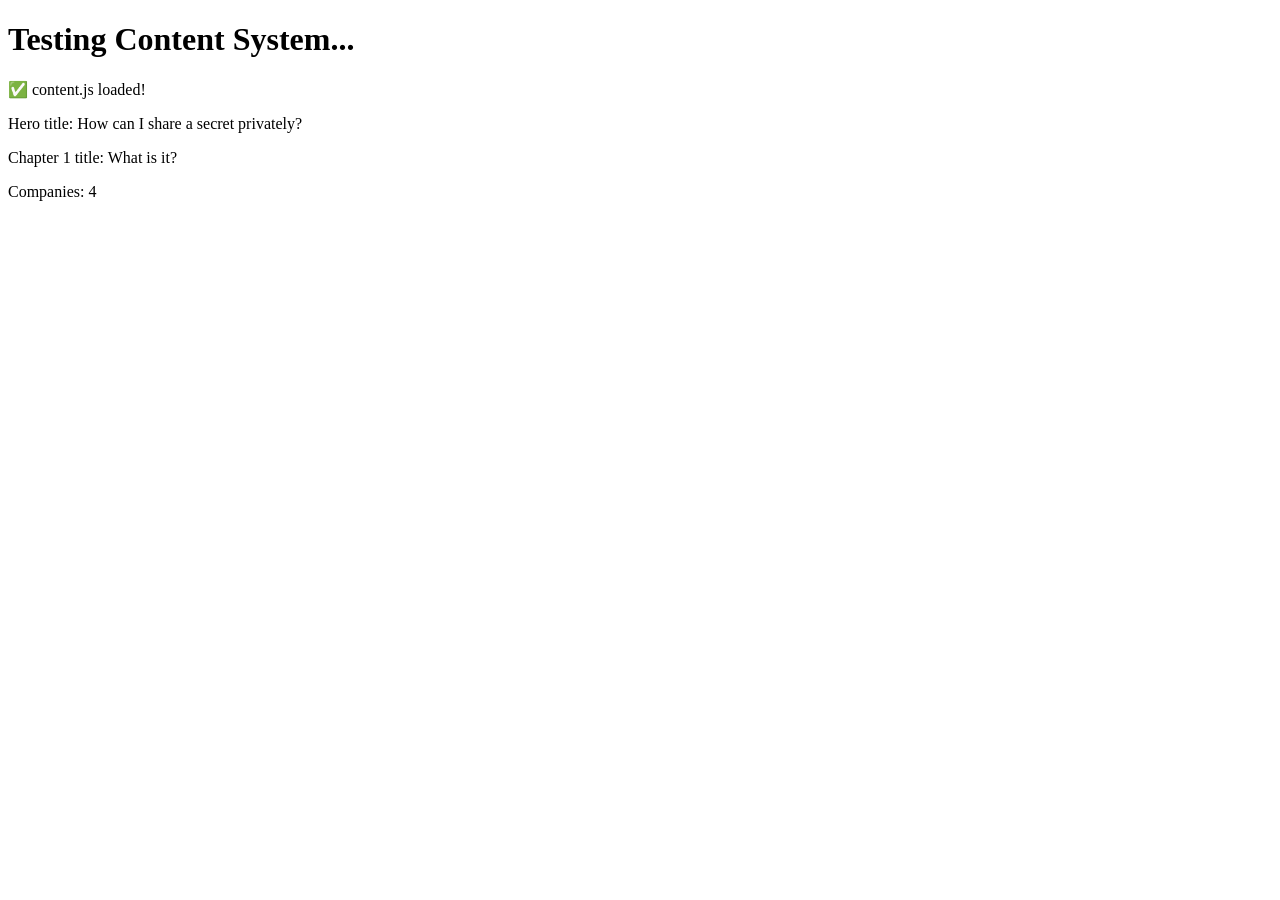
<file: test.html>
<!DOCTYPE html>
<html>
<head>
    <title>Content System Test</title>
</head>
<body>
    <h1>Testing Content System...</h1>
    <div id="output"></div>
    
    <script src="content.js"></script>
    <script>
        if (typeof CONTENT !== 'undefined') {
            document.getElementById('output').innerHTML = 
                '<p>✅ content.js loaded!</p>' +
                '<p>Hero title: ' + CONTENT.hero.title + '</p>' +
                '<p>Chapter 1 title: ' + CONTENT.chapter1.step1.title + '</p>' +
                '<p>Companies: ' + CONTENT.chapter1.step1c.companies.length + '</p>';
        } else {
            document.getElementById('output').innerHTML = '<p>❌ content.js NOT loaded!</p>';
        }
    </script>
</body>
</html>
</file>
